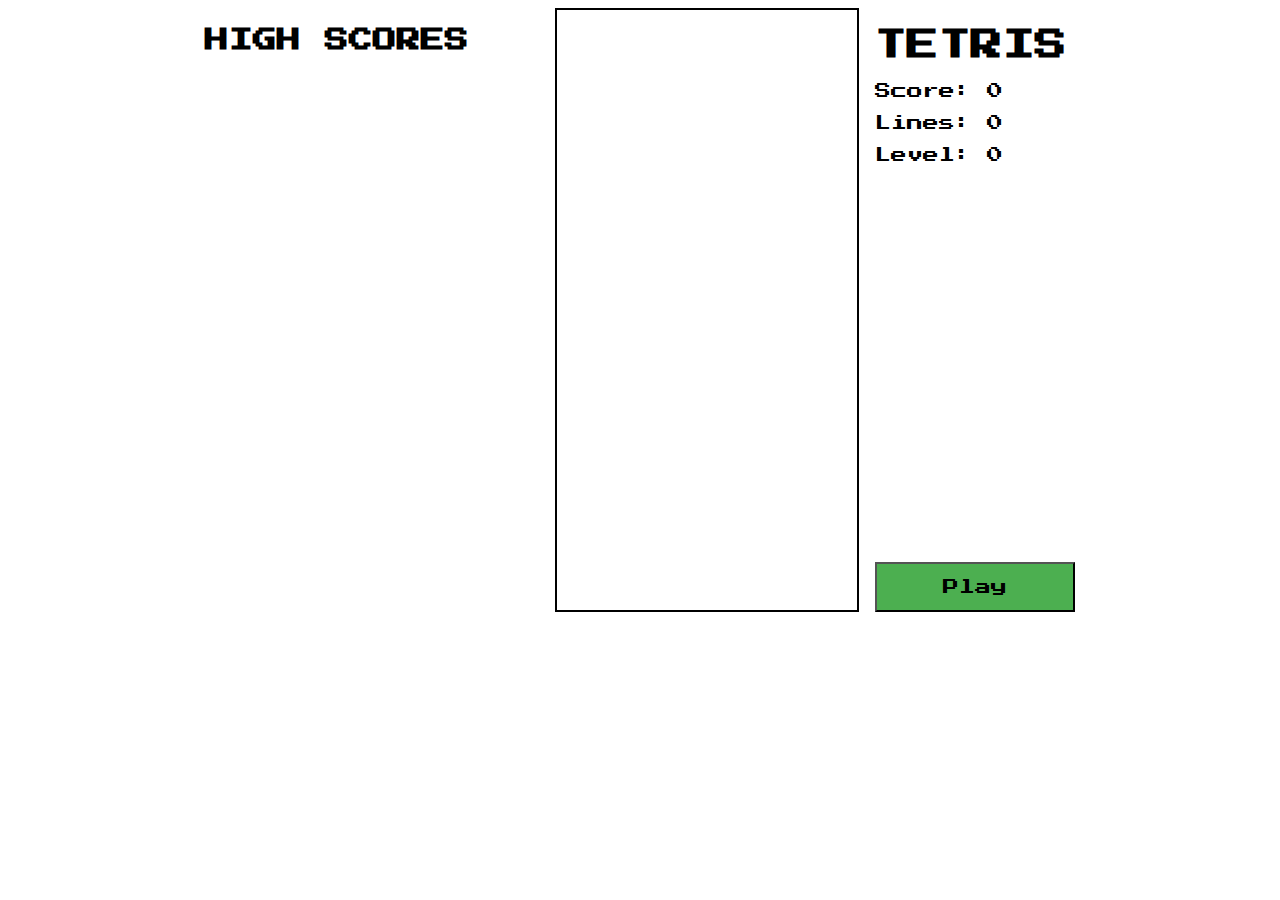
<file: index.html>
<!DOCTYPE html>
<html>
  <head>
    <meta charset="UTF-8" />
    <meta name="viewport" content="width=device-width, initial-scale=1.0" />
    <title>Tetris Game</title>
    <meta property="og:title" content="Tetris Game">
    <meta name="description" content="A Tetris Game Made by dragonyc1002" />
    <meta name="author" content="dragonyc1002" />
    <link rel="icon" type="image/x-icon" href="./public/assets/icon.jpg" />
    <link href="https://fonts.googleapis.com/css?family=Press+Start+2P" rel="stylesheet"/>
    <link rel="stylesheet" type="text/css" href="./src/styles.css">
  </head>

  <body>
    <!-- body bgcolor="#000000"/ -->
    <div class="grid">
      <div class="left-column">
        <h2>HIGH SCORES</h2>
        <ol id="highScores"></ol>
      </div>
      <canvas id="board" class="game-board"></canvas>
      <div class="right-column">
        <div>
          <h1>TETRIS</h1>
          <p>Score: <span id="score">0</span></p>
          <p>Lines: <span id="lines">0</span></p>
          <p>Level: <span id="level">0</span></p>
          <canvas id="next" class="next"></canvas>
        </div>
        <div id="sound-div">
          <span class="sound-item" id="sound-speaker"></span>
          <span class="sound-item" id="sound-description"></span>
        </div>
        <button id="play-btn" onclick="play()" class="play-button">Play</button>
        <button id="pause-btn" onclick="pause()" class="play-button">Pause</button>
      </div>
    </div>

    <script type="text/javascript" src="./src/components/constants.js"></script>
    <script type="text/javascript" src="./src/components/board.js"></script>
    <script type="text/javascript" src="./src/components/piece.js"></script>
    <script type="text/javascript" src="./src/components/sound.js"></script>
    <script type="text/javascript" src="./src/index.js"></script>
  </body>
</html>
</file>
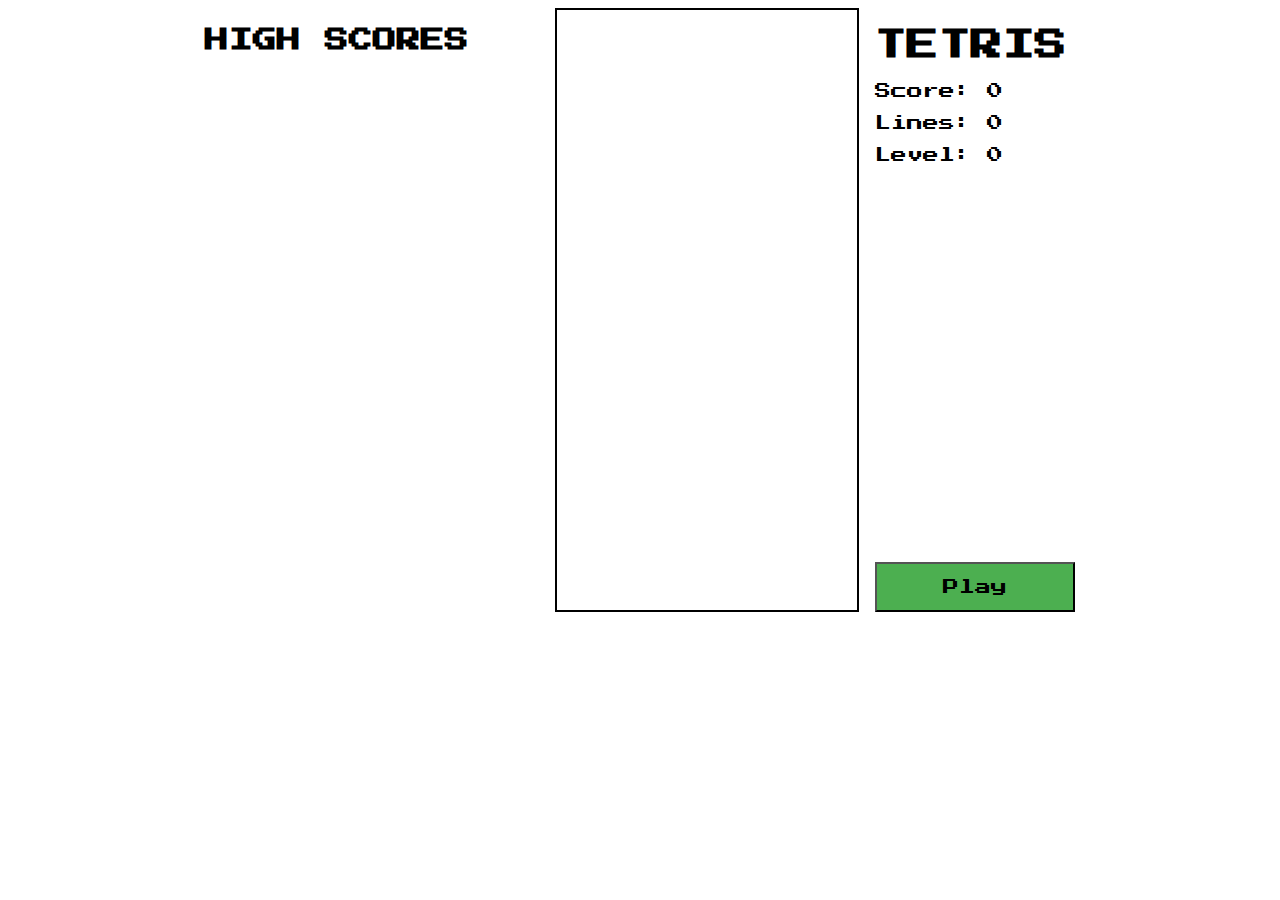
<file: public/index.html>
<!DOCTYPE html>
<html>
	<head>
    <meta charset="UTF-8" />
    <meta name="viewport" content="width=device-width, initial-scale=1.0" />
		<title>Tetris Game</title>
    <meta property="og:title" content="Tetris Game">
    <meta name="description" content="A Tetris Game Made by Dragon" />
    <meta name="author" content="dragonyc1002" />
    <link rel="icon" type="image/x-icon" href="./assets/icon.jpg" />
  	<link href="https://fonts.googleapis.com/css?family=Press+Start+2P" rel="stylesheet"/>
	  <link rel="stylesheet" type="text/css" href="../src/styles.css">
  </head>

  <body>
    <!-- body bgcolor="#000000"/ -->
     <div class="grid">
      <div class="left-column">
        <h2>HIGH SCORES</h2>
        <ol id="highScores"></ol>
      </div>
      <canvas id="board" class="game-board"></canvas>
      <div class="right-column">
        <div>
          <h1>TETRIS</h1>
          <p>Score: <span id="score">0</span></p>
          <p>Lines: <span id="lines">0</span></p>
          <p>Level: <span id="level">0</span></p>
          <canvas id="next" class="next"></canvas>
        </div>
        <div id="sound-div">
          <span class="sound-item" id="sound-speaker"></span>
          <span class="sound-item" id="sound-description"></span>
        </div>
        <button id="play-btn" onclick="play()" class="play-button">Play</button>
        <button id="pause-btn" onclick="pause()" class="play-button">Pause</button>
      </div>
    </div>

    <script type="text/javascript" src="../src/components/constants.js"></script>
    <script type="text/javascript" src="../src/components/board.js"></script>
    <script type="text/javascript" src="../src/components/piece.js"></script>
    <script type="text/javascript" src="../src/components/sound.js"></script>
    <script type="text/javascript" src="../src/index.js"></script>
  </body>
</html>
</file>
<file: src/styles.css>
* {
  font-family: 'Press Start 2P', cursive;
}

.grid {
  display: grid;
  grid-template-columns: 350px 320px 200px;
  position:  absolute;
  left: 50%;
  transform:  translate(-50%, 0);
}

.left-column {
  display: flex;
  flex-direction: column;
}

.right-column {
  display: flex;
  flex-direction: column;
  justify-content: space-between;
}

.game-board {
  border: solid 2px;
}
 
.play-button {
  background-color: #4caf50;
  font-size: 16px;
  padding: 15px 30px;
  cursor: pointer;
}

#pause-btn {
  display: none;
}

#sound-speaker {
  font-size: 30px;
}

.sound-item {
  cursor: pointer;
}
</file>
